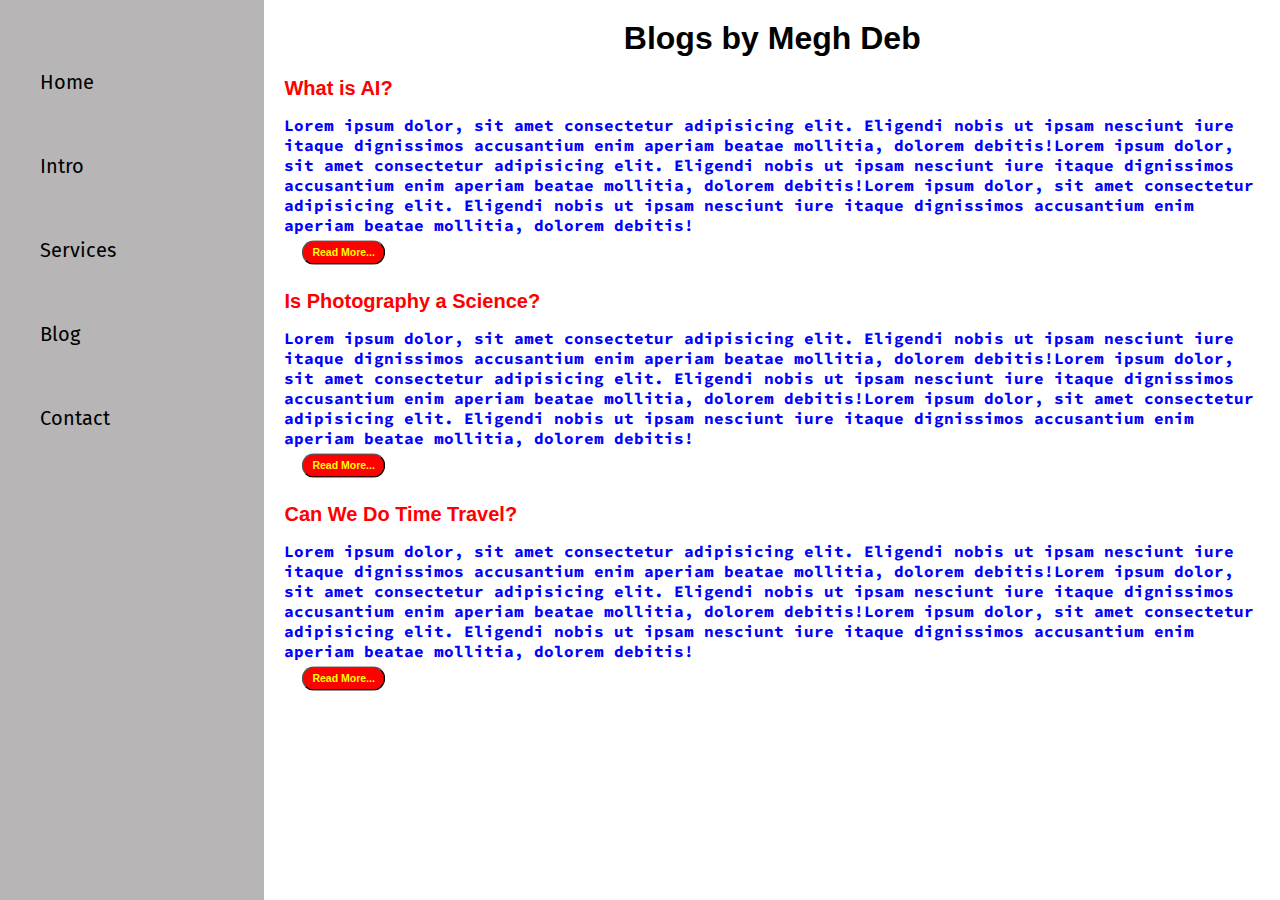
<file: blog.html>
<!DOCTYPE html>
<html lang="en">

<head>
    <meta charset="UTF-8">
    <meta name="viewport" content="width=device-width, initial-scale=1.0">
    <link rel="stylesheet" href="style.css">
    <title>Megh Deb</title>
</head>

<body>
    <div class="container">
        <div class="sidebar">
            <nav>
                <ul>
                    <li><a href="/">Home</a></li>
                    <li><a href="/intro.html">Intro</a></li>
                    <li><a href="/services.html">Services</a></li>
                    <li><a href="/blog.html">Blog</a></li>
                    <li><a href="/contact.html">Contact</a></li>
                </ul>
            </nav>
        </div>
        <div class="main">
            <div class="blogContainer">
                <h1>Blogs by Megh Deb</h1>
                <div class="blogItem">
                    <h2>What is AI?</h2>
                    <p>Lorem ipsum dolor, sit amet consectetur adipisicing elit. Eligendi nobis ut ipsam nesciunt iure
                        itaque dignissimos accusantium enim aperiam beatae mollitia, dolorem debitis!Lorem ipsum dolor,
                        sit amet consectetur adipisicing elit. Eligendi nobis ut ipsam nesciunt iure itaque dignissimos
                        accusantium enim aperiam beatae mollitia, dolorem debitis!Lorem ipsum dolor, sit amet
                        consectetur adipisicing elit. Eligendi nobis ut ipsam nesciunt iure itaque dignissimos
                        accusantium enim aperiam beatae mollitia, dolorem debitis!</p>
                    <button class="btn1 btn-sm" style="scale: 70%; margin: 0;">Read More...</button>
                </div>
                <div class="blogItem">
                    <h2>Is Photography a Science?</h2>
                    <p>Lorem ipsum dolor, sit amet consectetur adipisicing elit. Eligendi nobis ut ipsam nesciunt iure
                        itaque dignissimos accusantium enim aperiam beatae mollitia, dolorem debitis!Lorem ipsum dolor,
                        sit amet consectetur adipisicing elit. Eligendi nobis ut ipsam nesciunt iure itaque dignissimos
                        accusantium enim aperiam beatae mollitia, dolorem debitis!Lorem ipsum dolor, sit amet
                        consectetur adipisicing elit. Eligendi nobis ut ipsam nesciunt iure itaque dignissimos
                        accusantium enim aperiam beatae mollitia, dolorem debitis!</p>
                    <button class="btn1 btn-sm" style="scale: 70%; margin: 0;">Read More...</button>
                </div>
                <div class="blogItem">
                    <h2>Can We Do Time Travel?</h2>
                    <p>Lorem ipsum dolor, sit amet consectetur adipisicing elit. Eligendi nobis ut ipsam nesciunt iure
                        itaque dignissimos accusantium enim aperiam beatae mollitia, dolorem debitis!Lorem ipsum dolor,
                        sit amet consectetur adipisicing elit. Eligendi nobis ut ipsam nesciunt iure itaque dignissimos
                        accusantium enim aperiam beatae mollitia, dolorem debitis!Lorem ipsum dolor, sit amet
                        consectetur adipisicing elit. Eligendi nobis ut ipsam nesciunt iure itaque dignissimos
                        accusantium enim aperiam beatae mollitia, dolorem debitis!</p>
                    <button class="btn1 btn-sm" style="scale: 70%; margin: 0;">Read More...</button>
                </div>
            </div>
        </div>
    </div>

</body>

</html>
</file>
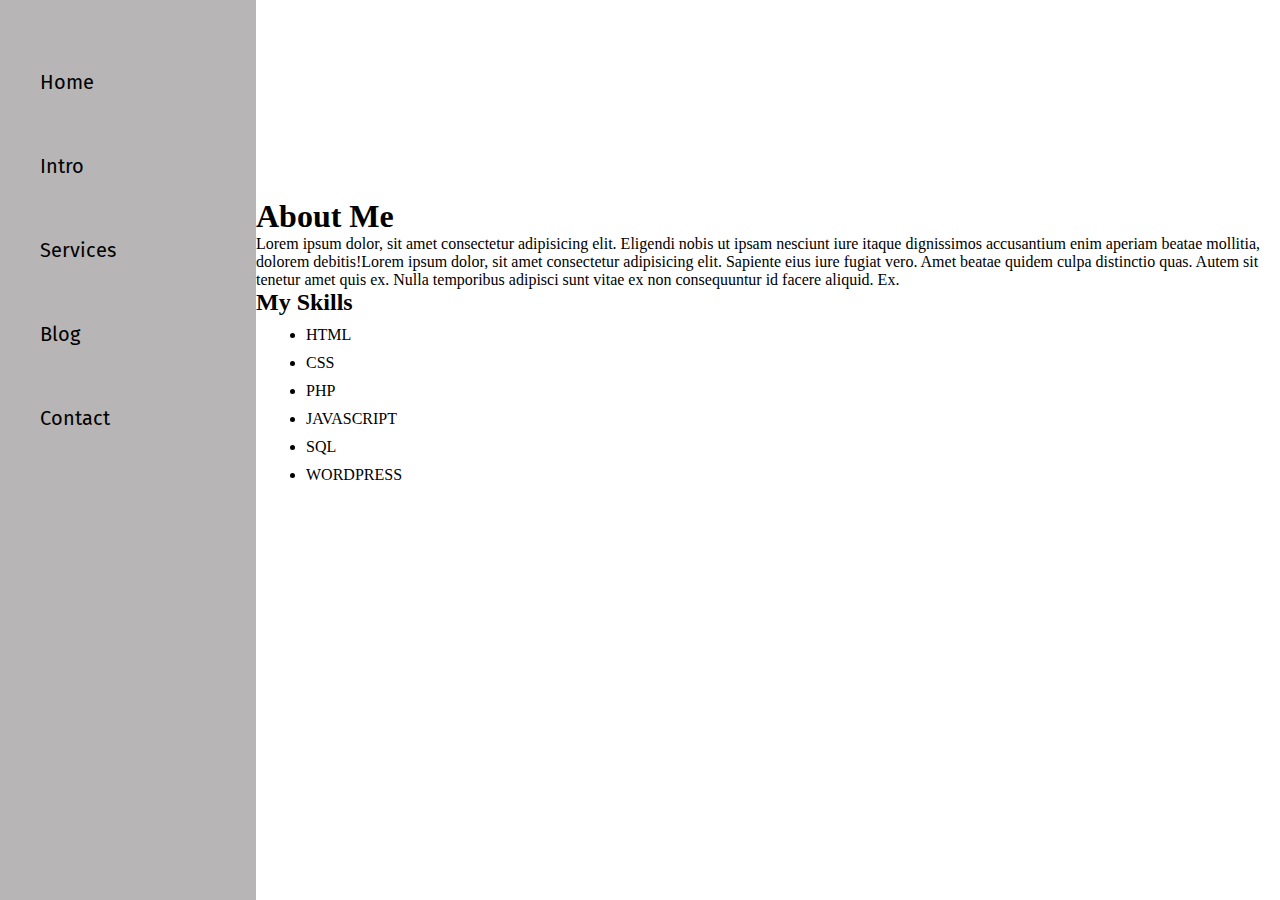
<file: intro.html>
<!DOCTYPE html>
<html lang="en">

<head>
    <meta charset="UTF-8">
    <meta name="viewport" content="width=device-width, initial-scale=1.0">
    <link rel="stylesheet" href="style.css">
    <title>Megh Deb</title>
</head>

<body>
    <div class="container">
        <div class="sidebar">
            <nav>
                <ul>
                    <li><a href="/">Home</a></li>
                    <li><a href="/intro.html">Intro</a></li>
                    <li><a href="/services.html">Services</a></li>
                    <li><a href="/blog.html">Blog</a></li>
                    <li><a href="/contact.html">Contact</a></li>
                </ul>
            </nav>
        </div>
        <div class="main">
            <div class="infoContainer">
                <div class="devInfo">
                    <h1>About Me</h1>
                    <p>Lorem ipsum dolor, sit amet consectetur adipisicing elit. Eligendi nobis ut ipsam nesciunt iure itaque dignissimos accusantium enim aperiam beatae mollitia, dolorem debitis!Lorem ipsum dolor, sit amet consectetur adipisicing elit. Sapiente eius iure fugiat vero. Amet beatae quidem culpa distinctio quas. Autem sit tenetur amet quis ex. Nulla temporibus adipisci sunt vitae ex non consequuntur id facere aliquid. Ex.</p>
                    <h2>My Skills</h2>
                    <Ul class="skill">
                        <li>HTML</li>
                        <li>CSS</li>
                        <li>PHP</li>
                        <li>JAVASCRIPT</li>
                        <li>SQL</li>
                        <li>WORDPRESS</li>
                    </Ul>
                    <div class="skillContainer">

                    </div>
                </div>
            </div>
        </div>
    </div>

</body>

</html>
</file>
<file: style.css>
@import url('https://fonts.googleapis.com/css2?family=Fira+Sans&display=swap');
@import url('https://fonts.googleapis.com/css2?family=Source+Code+Pro:wght@300&display=swap');
@import url('https://fonts.googleapis.com/css2?family=Hedvig+Letters+Serif:opsz@12..24&display=swap');
@import url('https://fonts.googleapis.com/css2?family=Nova+Square&display=swap');
@import url('https://fonts.googleapis.com/css2?family=Kanit:wght@300&display=swap');

* {
    margin: 0;
    padding: 0;
}

.sidebar {
    background-color: rgba(168, 165, 165, 0.825);
    /*color: white;*/
    width: 300px;
    font-family: 'Fira Sans', sans-serif;
    height: 100vh;
}

.sidebar nav {
    padding: 40px;
}

.sidebar nav li {
    list-style: none;
    font-size: 20px;
    padding: 30px 0;
    cursor: pointer;
}

.sidebar nav li a {
    text-decoration: none;
    color: black;
}

.sidebar nav li:hover {
    text-decoration: underline;
    color: black;
    font-weight: bold;
}

.main {
    /*background-color: purple;*/
    width: 90vw;
    height: 100vh;
}

.container {
    display: flex;
}

.infoContainer {
    /*background-color: skyblue;*/
    height: 58vh;
    width: 80vw;
    margin: 80px auto;
    display: flex;
    justify-content: space-around;
}

.devInfo {
    display: flex;
    justify-content: center;
    flex-direction: column;
    font-family: 'Times New Roman', Times, serif;
}

.devPic img {
    height: 58vh;
}

.hello {
    font-size: 80px;
}

.name {
    font-size: 70px;
    font-family: 'Fira Sans', sans-serif;
    margin-top: 25px;
}

.about {
    font-size: 50px;
    margin-top: 25px;
}

.moreabout {
    font-size: 20px;
    font-family: 'Fira Sans', sans-serif;
    margin-top: 25px;
}

.buttons {
    margin-top: 35px;
}

.btn {
    padding: 9px 14px;
    border-radius: 22px;
    color: white;
    background-color: dodgerblue;
    font-size: 21px;
    font-weight: bold;
    margin: 0 3px;
    cursor: pointer;
}

.btn1 {
    padding: 9px 14px;
    border-radius: 22px;
    color: yellow;
    background-color: red;
    font-size: 21px;
    font-weight: bold;
    margin: 0 3px;
    cursor: pointer;
}

.btn a {
    text-decoration: none;
    color: black;
}

.btn:hover {
    background-color: white;
    color: black;
    box-shadow: 0px 3px 3px black;
}

.btn a:hover {
    color: black;
}

.btn::selection {
    color: gold;
}

.btn1::selection {
    color: lightseagreen;
}

.contactform {
    font-family: 'Fira Sans', sans-serif;
    padding: 0px 30px;
    padding-top: 80px;
}

.contactform h1 {
    padding: 12px 0;
    display: flex;
    flex-direction: column;
}

.contactform form div {
    padding: 20px 0;
    display: flex;
    flex-direction: column;
}

#emailHelp {
    font-size: 12px;
    color: midnightblue;
    margin: 0 5px;
}

#clientemail {
    width: 300px;
}

#clientphone {
    width: 300px;
}

.blogItem {
    margin: 20px;
    font-family: Georgia, 'Times New Roman', Times, serif;
}

.blogContainer p {
    font-family: 'Source Code Pro', monospace;
    font-weight: bold;
    color: blue;
    margin-top: 15px;

}

.btn-sm {
    font-size: 15px;
    padding: 7px 13px;
    margin: 10px 0;
}

.blogContainer h1 {
    font-family: 'Fira-Sans', sans-serif;
    text-align: center;
    margin-top: 20px;
}

.blogContainer h2 {
    font-family: 'Fira-Sans', sans-serif;
    margin-top: 20px;
    color: red;
    font-size: 20px;
}

.skill li{
    margin-left: 50px;
    margin-top: 10px;
}
</file>
